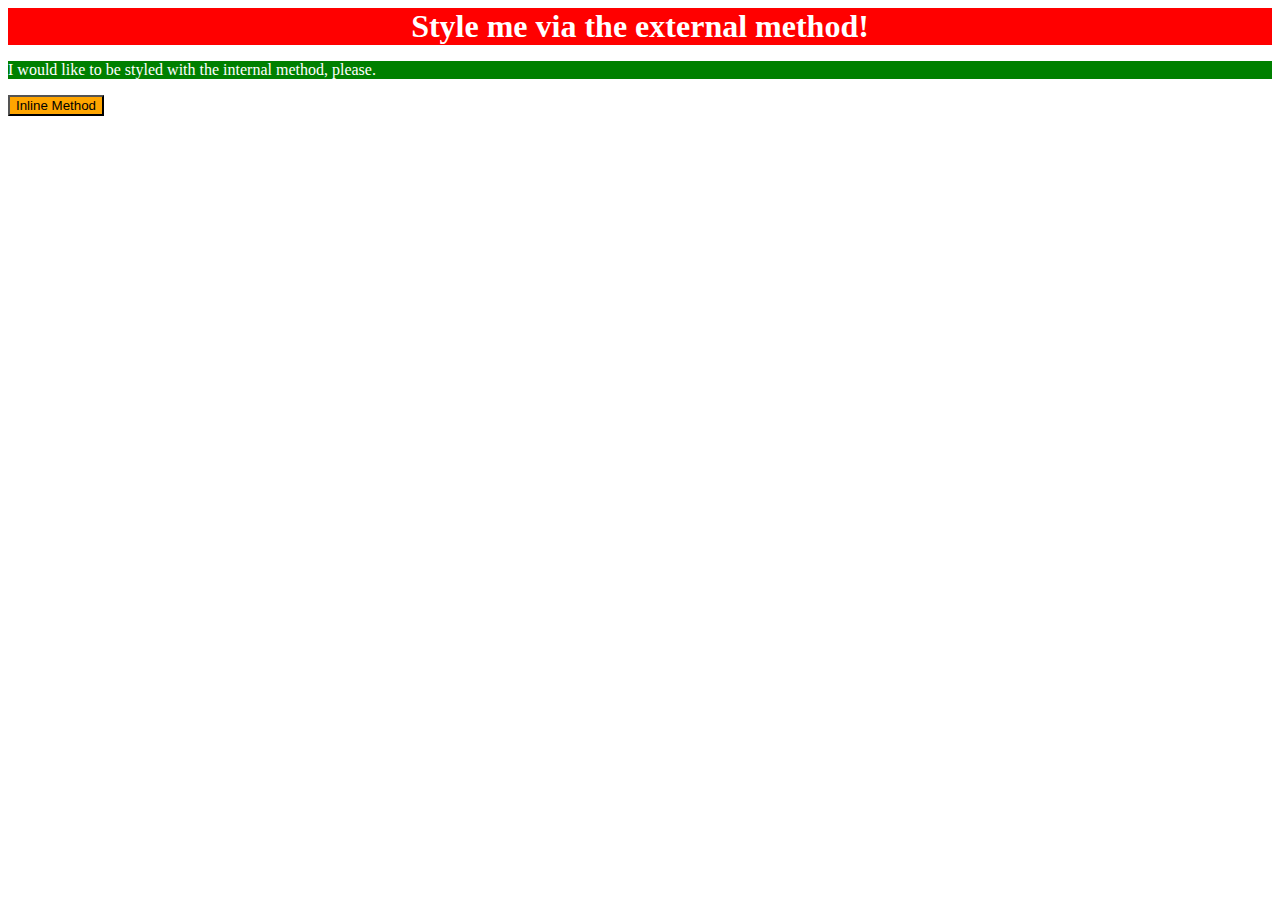
<file: 01-css-methods/index.html>
<!DOCTYPE html>
<html lang="en">
<head>
  <meta charset="UTF-8">
  <meta name="viewport" content="width=device-width, initial-scale=1.0">
  <title>Methods</title>
  <link rel="stylesheet" href="styles.css">
  <style>
    p {
      color: white;
      background-color: green;
    }
  </style>
</head>
<body>
  <div>Style me via the external method!</div>
  <p>I would like to be styled with the internal method, please.</p>
  <button style="background-color: orange;">Inline Method</button>
</body>
</html>
</file>
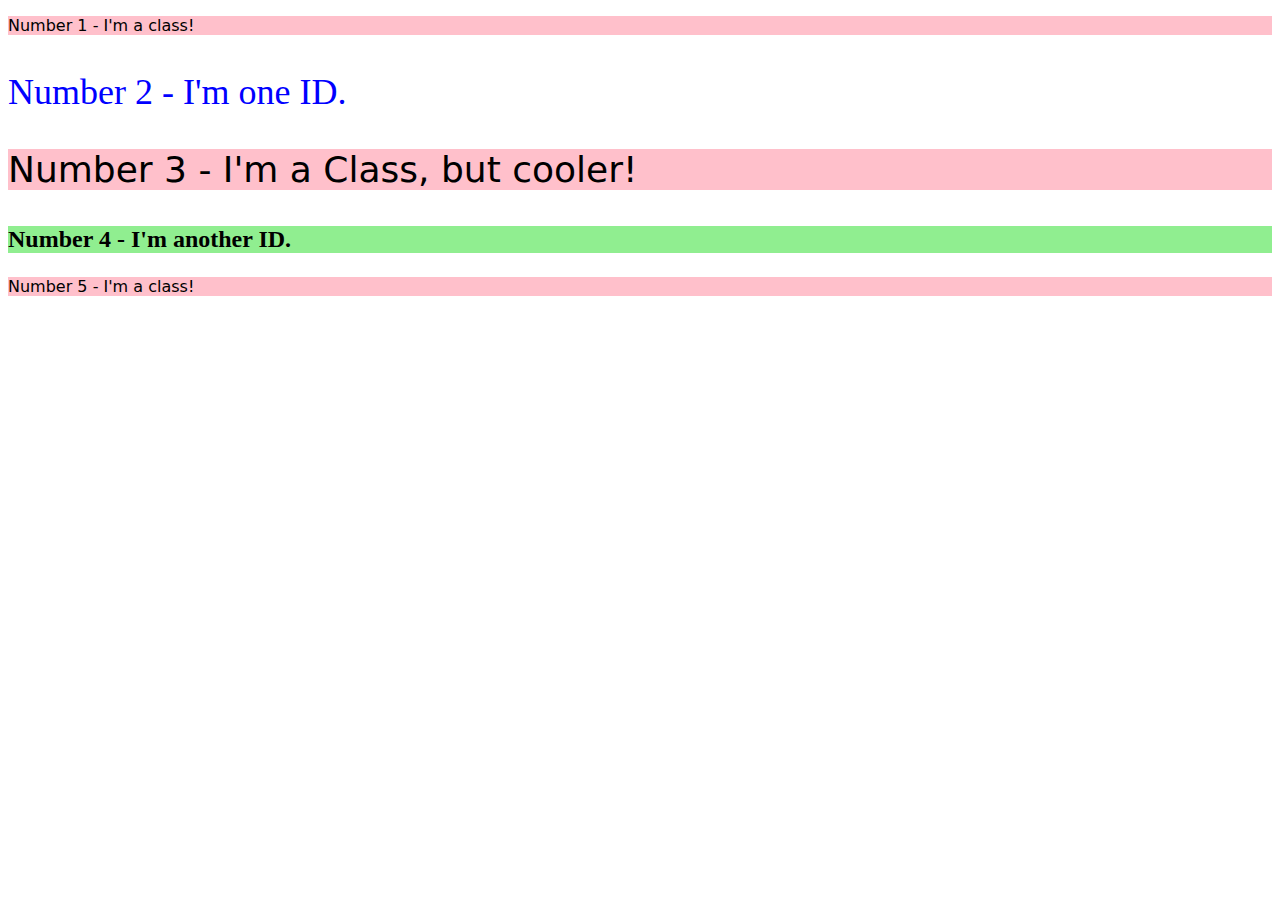
<file: 02-class-id-selectors/index.html>
<!DOCTYPE html>
<html lang="en">
<head>
    <meta charset="UTF-8">
    <meta name="viewport" content="width=device-width, initial-scale=1.0">
    <title>Class and ID Selectors</title>
    <link rel="stylesheet" href="styles.css">
</head>
<body>
    <p class="odd">Number 1 - I'm a class!</p>
    <p id="second">Number 2 - I'm one ID.</p>
    <p class="odd adjust-font-size">Number 3 - I'm a Class, but cooler!</p>
    <p id="fourth">Number 4 - I'm another ID.</p>
    <p class="odd">Number 5 - I'm a class!</p>
</body>
</html>
</file>
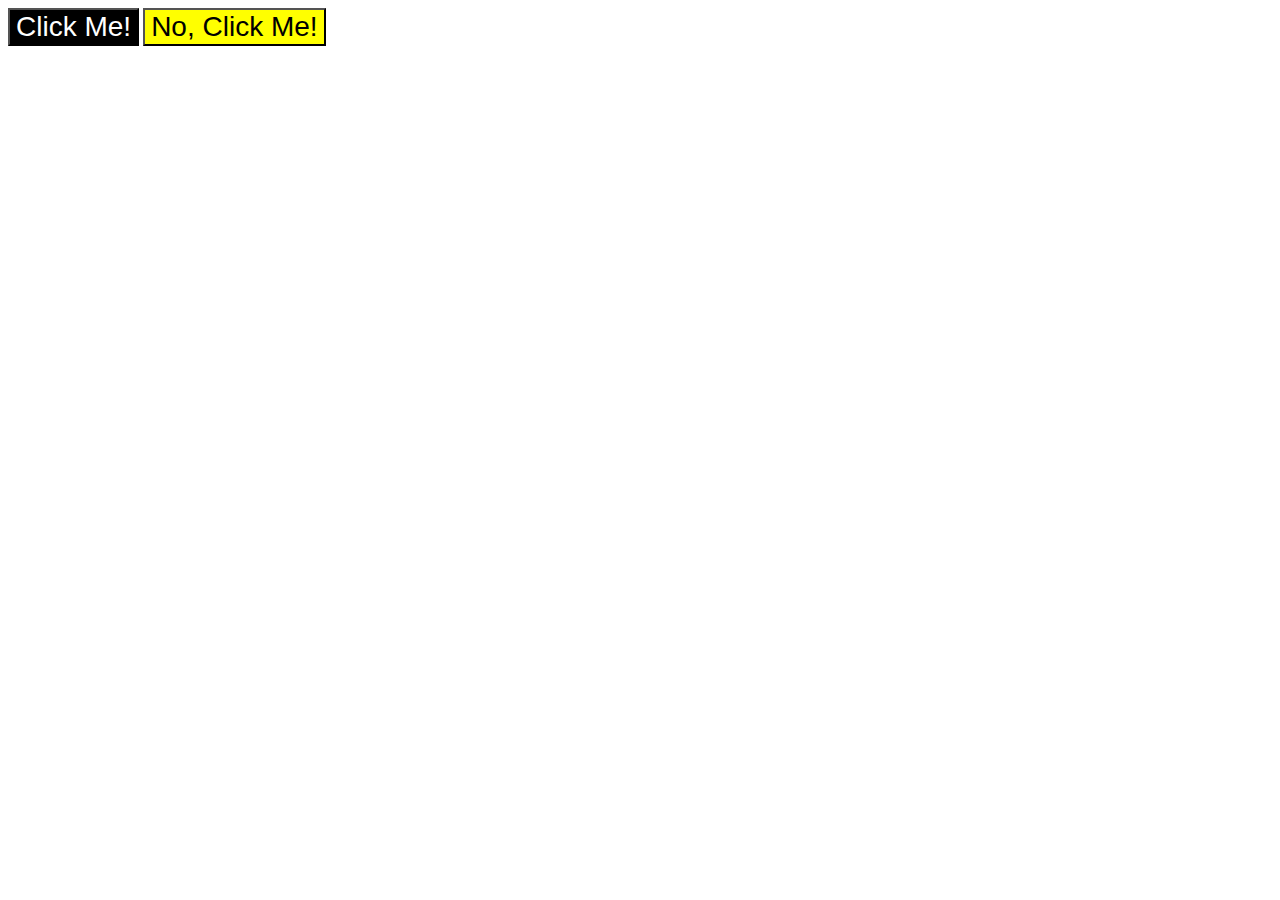
<file: 03-grouping-selectors/index.html>
<!DOCTYPE html>
<html lang="en">
<head>
    <meta charset="UTF-8">
    <meta name="viewport" content="width=device-width, initial-scale=1.0">
    <title>Grouping Selectors</title>
    <link rel="stylesheet" href="styles.css">
</head>
<body>
    <button id="One">Click Me!</button>
    <button id="Two">No, Click Me!</button>
</body>
</html>
</file>
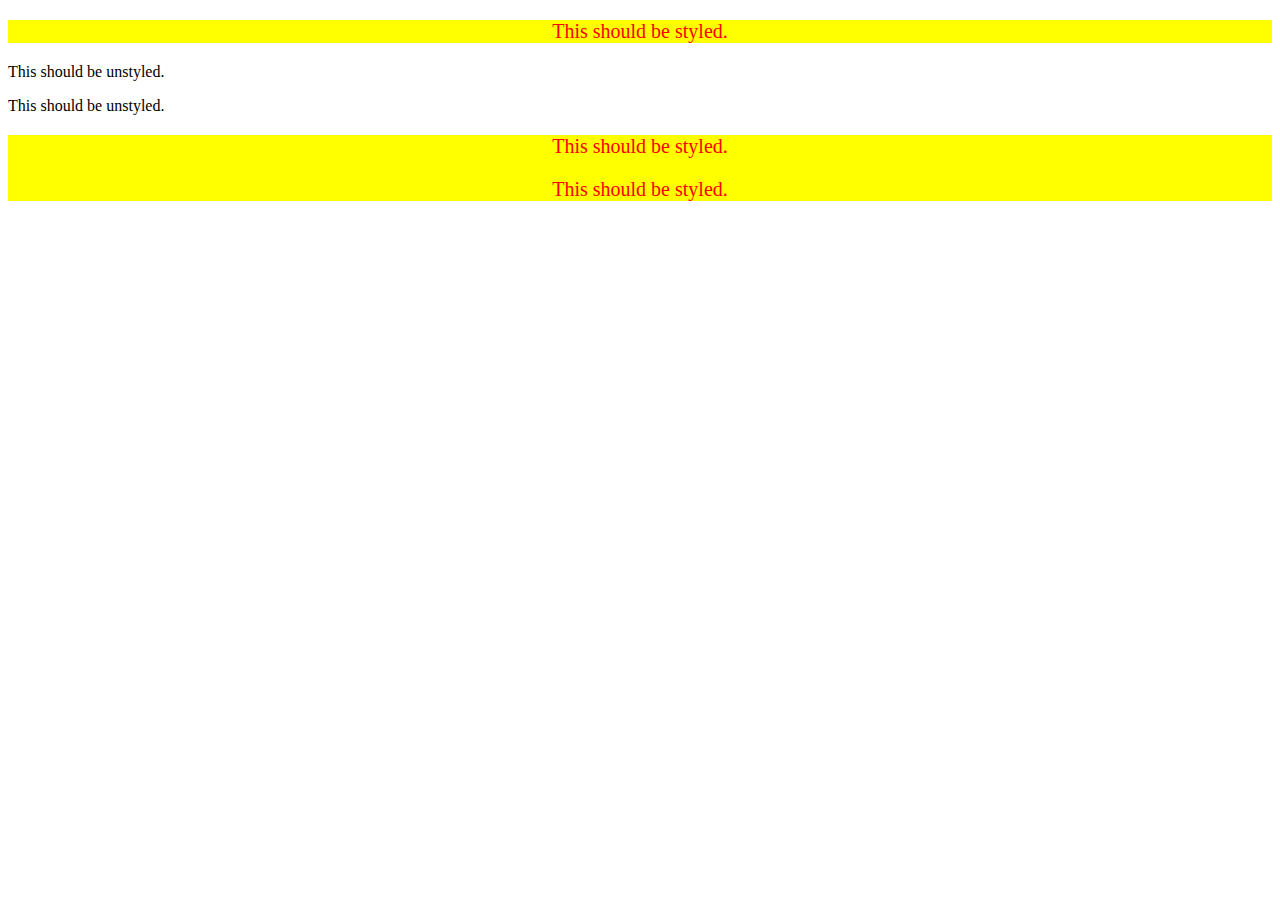
<file: 05-descendant-combinator/index.html>
<!DOCTYPE html>
<html lang="en">
<head>
    <meta charset="UTF-8">
    <meta name="viewport" content="width=device-width, initial-scale=1.0">
    <title>Descendant Elements</title>
    <link rel="stylesheet" href="styles.css">
</head>
<body>
    <div>
        <p>This should be styled.</p>
    </div>
    <p>This should be unstyled.</p>
    <p>This should be unstyled.</p>
    <div>
        <p>This should be styled.</p>
        <p>This should be styled.</p>
    </div>
</body>
</html>
</file>
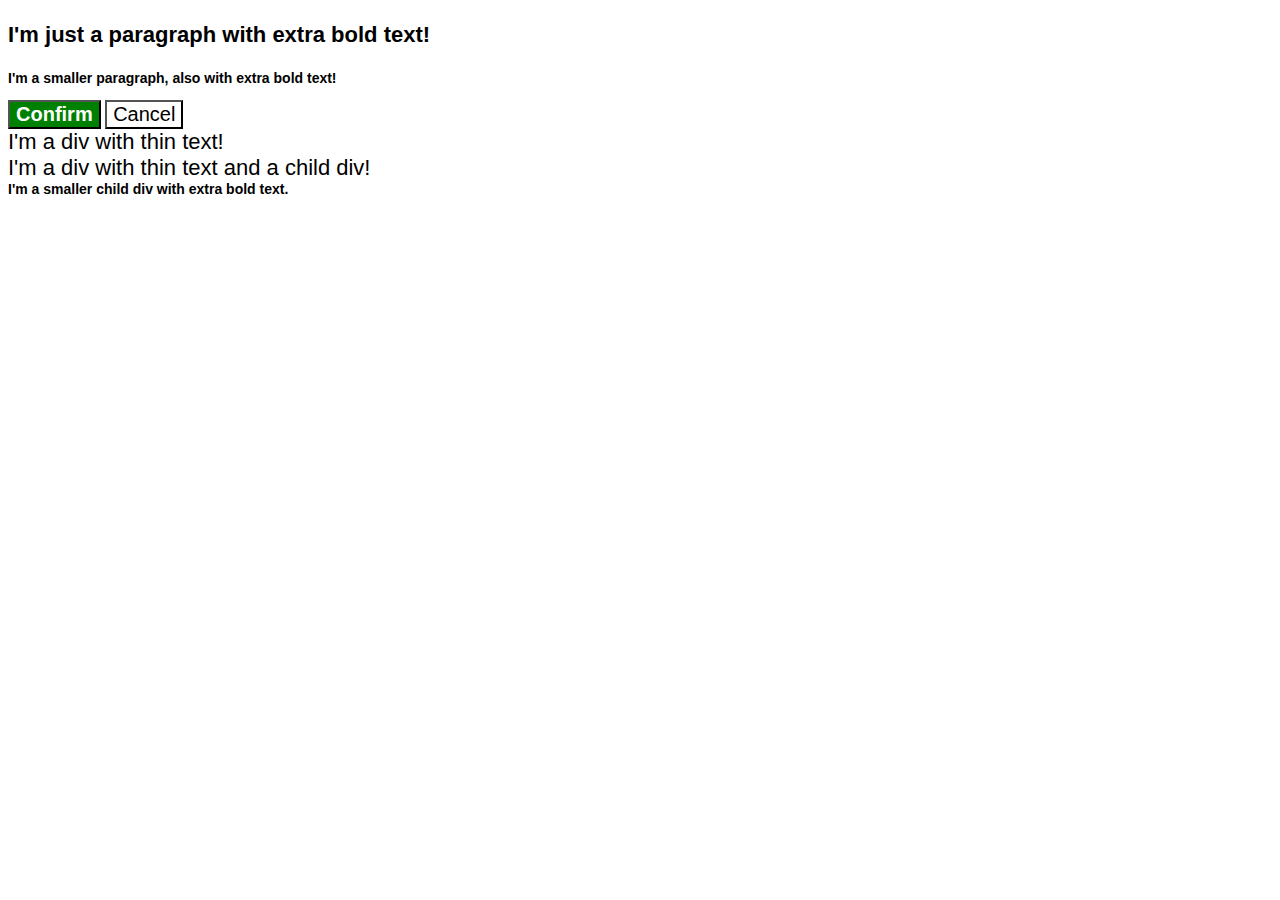
<file: 06-cascade-fix/index.html>
<!DOCTYPE html>
<html lang="en">
  <head>
    <meta charset="UTF-8">
    <meta http-equiv="X-UA-Compatible" content="IE=edge">
    <meta name="viewport" content="width=device-width, initial-scale=1.0">
    <title>Fix the Cascade</title>
    <link rel="stylesheet" href="styles.css">
  </head>
  <body>
    <p class="para">I'm just a paragraph with extra bold text!</p>
    <p class="para small-para">I'm a smaller paragraph, also with extra bold text!</p>

    <button id="confirm-button" class="button confirm">Confirm</button>
    <button id="cancel-button" class="button cancel">Cancel</button>

    <div class="text">I'm a div with thin text!</div>
    <div class="text">I'm a div with thin text and a child div!</div>
      <div class="text child">I'm a smaller child div with extra bold text.</div>
    </div>
  </body>
</html>
</file>
<file: 01-css-methods/styles.css>
div {
  background-color: red;
  color: white;
  font-size: 32px;
  text-align: center;
  font-weight: bold;
}
</file>
<file: 02-class-id-selectors/styles.css>
.odd {
    background-color: pink;
    font-family: Verdana, "DejaVu Sans", sans-serif;
}

.adjust-font-size {
    font-size: 36px;
}

#second {
    color: blue;
    font-size: 36px;
}

#fourth {
    background-color: lightgreen;
    font-size: 24px;
    font-weight: bold;
}
</file>
<file: 03-grouping-selectors/styles.css>
button {
    font-size: 28px;
    font-family: Helvetica, "Times New Roman", sans-serif;
}

#One {
    background-color: black;
    color: white;
}

#Two {
    background-color: yellow;
}
</file>
<file: 05-descendant-combinator/styles.css>
div {
    background-color: yellow;
    color: red;
    font-size: 20px;
    text-align: center;
}
</file>
<file: 06-cascade-fix/styles.css>
body {
    font-family: Arial, Helvetica, sans-serif;
  }
  
  .para {
    color: hsl(0, 0%, 0%);
    font-weight: 800;
  }
  
  .para.small-para {
    font-size: 14px;
    font-weight: 800;
  }
  
  .para {
    font-size: 22px;
  }
  
  .button.confirm {
    background: green;
    color: white;
    font-weight: bold;
  } 
  
  .button {
    background-color: rgb(255, 255, 255);
    color: rgb(0, 0, 0);
    font-size: 20px;
  }
  
  .text.child {
    color: rgb(0, 0, 0);
    font-weight: 800;
    font-size: 14px;
  }
  
  div.text {
    color: rgb(0, 0, 0);
    font-size: 22px;
    font-weight: 100;
  }
</file>
